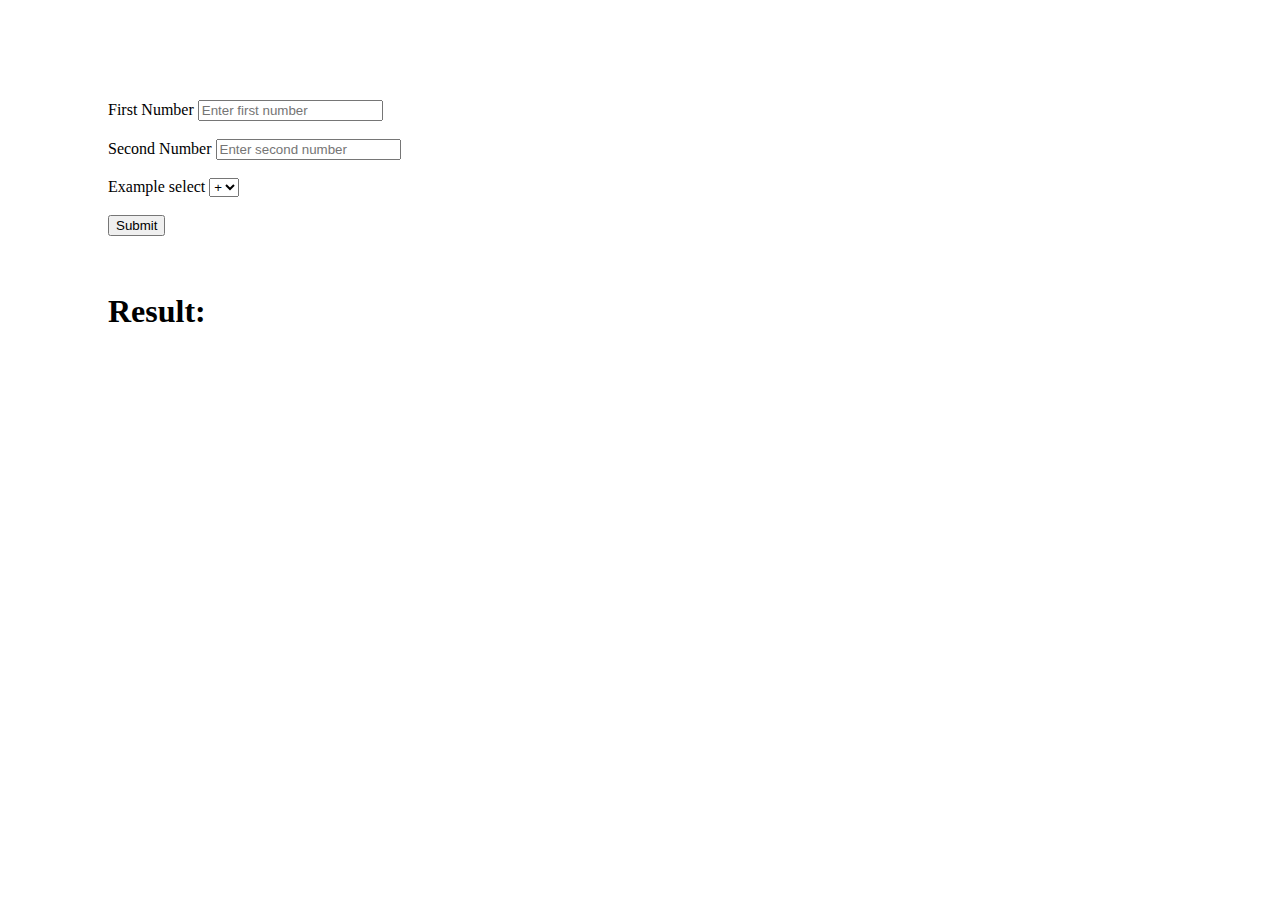
<file: cse383_hw10/index.html>
<!DOCTYPE html>
<html lang="en">
	<head>
	<meta charset="utf-8">
	<title>CSE Lab 10</title>
	<!-- Latest compiled and minified CSS -->

	<link href="https://cdn.jsdelivr.net/npm/bootstrap@5.1.3/dist/css/bootstrap.min.css" rel="stylesheet" integrity="sha384-1BmE4kWBq78iYhFldvKuhfTAU6auU8tT94WrHftjDbrCEXSU1oBoqyl2QvZ6jIW3" crossorigin="anonymous">
	<script src="https://code.jquery.com/jquery-3.6.0.min.js" integrity="sha256-/xUj+3OJU5yExlq6GSYGSHk7tPXikynS7ogEvDej/m4=" crossorigin="anonymous"></script>

	<!-- Latest compiled JavaScript -->
	<script>

		function numberFunc() {
			// Create URL based off of form
			var firstNum = $("#firstNumber").val();
			var secondNum = $("#secondNumber").val();
			var operator = $("#operatorSelect").val();

			var APIURL = "https://api.clearllc.com/api/v2/math/" + operator;
			APIURL += "?api_key=bed859b37ac6f1dd59387829a18db84c22ac99c09ee0f5fb99cb708364858818&n1=";
			APIURL += firstNum  + "&n2=" + secondNum;
			
			console.log(APIURL)
			
			a=$.ajax({
			url: APIURL,
			method: "GET"
			}).done(function(data) {
				$("#resultText").html(data.result);
			}).fail(function(error) {
				$("#resultText").html("ERROR");
			});

		}
	</script>
</head>

<body>
	<form style="margin:100px;" id="form">
		<div class="form-group">
    			<label for="firstNumber">First Number</label>
    			<input type="number" class="form-control form-control-lg" id="firstNumber" placeholder="Enter first number">
		</div>
		<br>
		<div class="form-group">
    			<label for="secondNumber">Second Number</label>
    			<input type="number" class="form-control form-control-lg" id="secondNumber" placeholder="Enter second number">
		</div>
		<br>

		<div class="form-group">
			<label for="operatorSelect">Example select</label>
			<select class="form-control form-control-lg" id="operatorSelect">
				<option value="Add">+</option>
				<option value="Subtract">-</option>
				<option value="Multiply">*</option>
				<option value="Divide">/</option>
			</select>
		</div>
		<br>
		<button type="button" onclick="numberFunc()" class="btn btn-lg btn-primary">Submit</button>
		<br><br><br>
		<h1>Result: </h1>
		<h3 id="resultText"></h3>
	</form>	
	<script src="https://cdn.jsdelivr.net/npm/bootstrap@5.1.3/dist/js/bootstrap.bundle.min.js" integrity="sha384-ka7Sk0Gln4gmtz2MlQnikT1wXgYsOg+OMhuP+IlRH9sENBO0LRn5q+8nbTov4+1p" crossorigin="anonymous"></script>
</body>
</html>
</file>
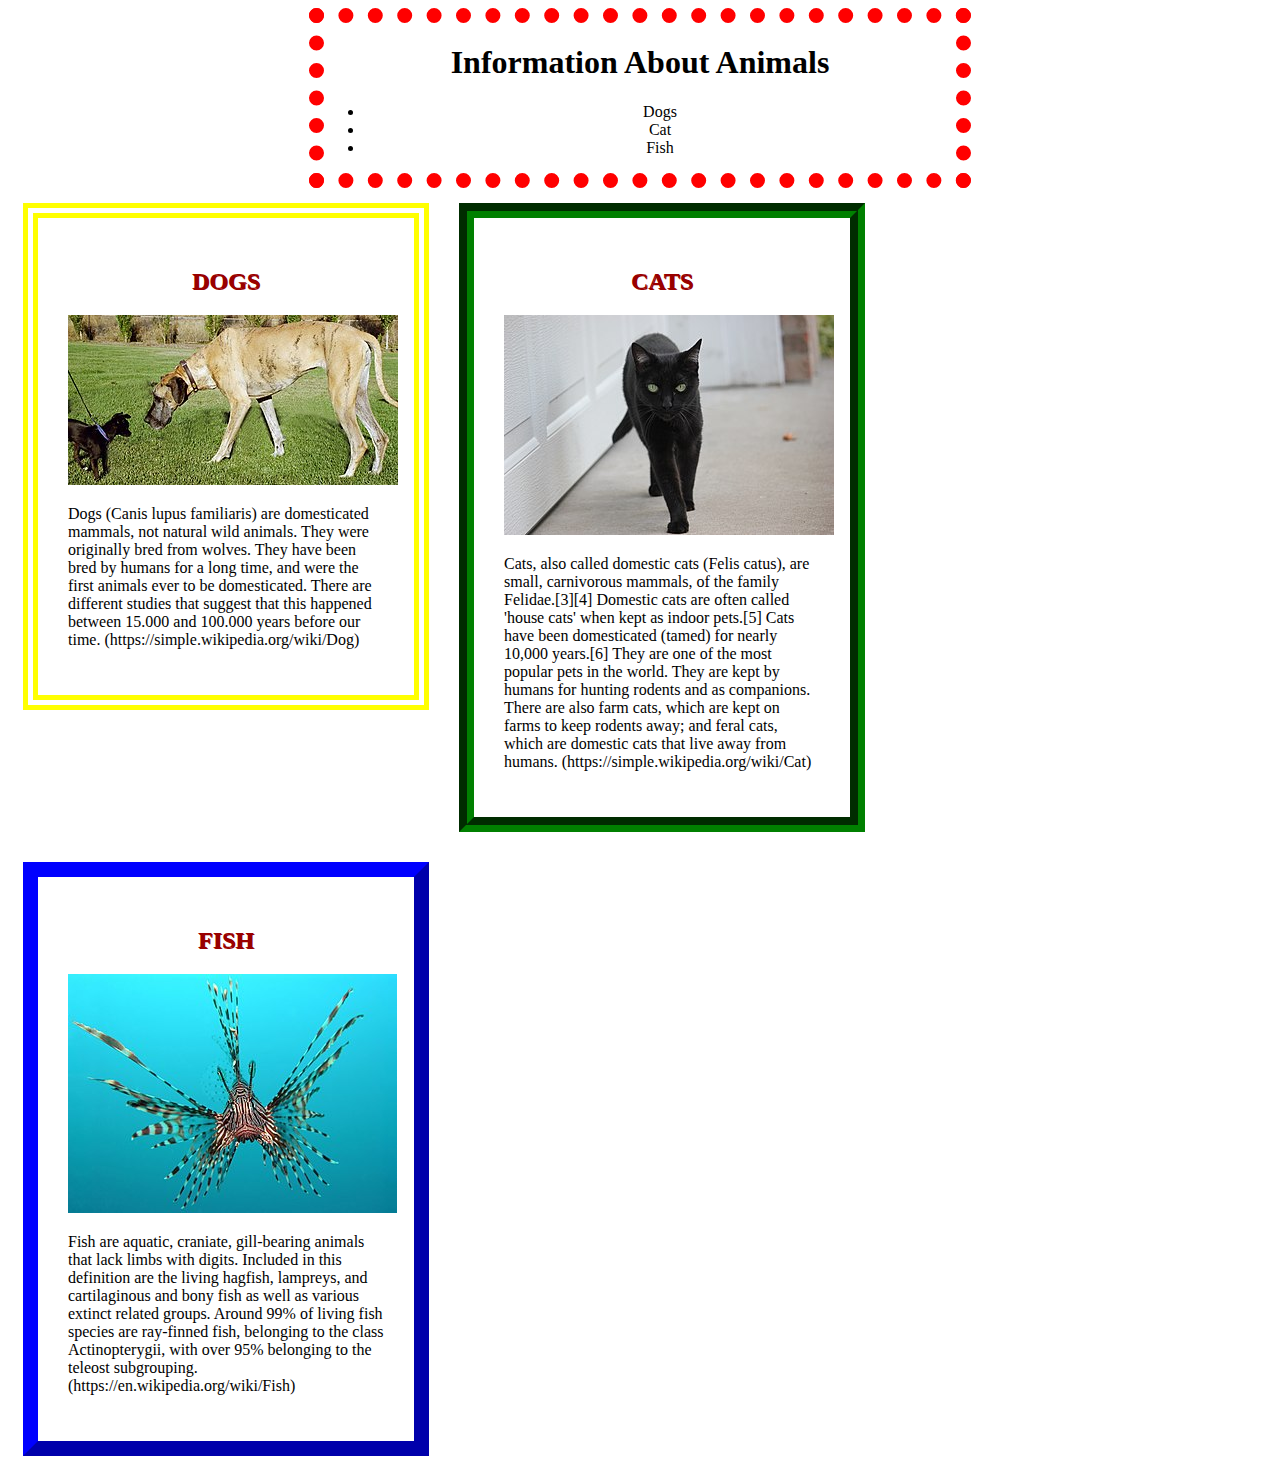
<file: cse383_hw4/index.html>
<!-- Ethan Gutknecht -->
<!-- CSE383A -->
<!-- Homework04 -->

<!DOCTYPE html>
<html lang="en">
<head>
<title>Information About Animals</title>
<link rel="stylesheet" type="text/css" href="hw4.css?rev=1">
</head>

<body>

<div class="div1">
<h1>Information About Animals</h1>
<ul>
  <li>Dogs</li>
  <li>Cat</li>
  <li>Fish</li>
</ul>
</div>

<div class="row1">

<div class="div2">
<h2>Dogs</h2>
<img src="Dog.jpg" alt="Dog picture example.">
<p>Dogs (Canis lupus familiaris) are domesticated mammals, not natural wild animals. They were originally bred from wolves. They have been bred by humans for a long time, and were the first animals ever to be domesticated. There are different studies that suggest that this happened between 15.000 and 100.000 years before our time. (https://simple.wikipedia.org/wiki/Dog)</p>
</div>


<div class="div3">
<h2>Cats</h2>
<img src="Cat.jpg" alt="Cat picture example.">
<p>Cats, also called domestic cats (Felis catus), are small, carnivorous mammals, of the family Felidae.[3][4] Domestic cats are often called 'house cats' when kept as indoor pets.[5] Cats have been domesticated (tamed) for nearly 10,000 years.[6] They are one of the most popular pets in the world. They are kept by humans for hunting rodents and as companions. There are also farm cats, which are kept on farms to keep rodents away; and feral cats, which are domestic cats that live away from humans. (https://simple.wikipedia.org/wiki/Cat)</p>
</div>


<div class="div4">
<h2>Fish</h2>
<img src="Fish.jpg" alt="Fish picture example.">
<p>Fish are aquatic, craniate, gill-bearing animals that lack limbs with digits. Included in this definition are the living hagfish, lampreys, and cartilaginous and bony fish as well as various extinct related groups. Around 99% of living fish species are ray-finned fish, belonging to the class Actinopterygii, with over 95% belonging to the teleost subgrouping. (https://en.wikipedia.org/wiki/Fish)</p>
</div>

</div>

</body>
</html>
</file>
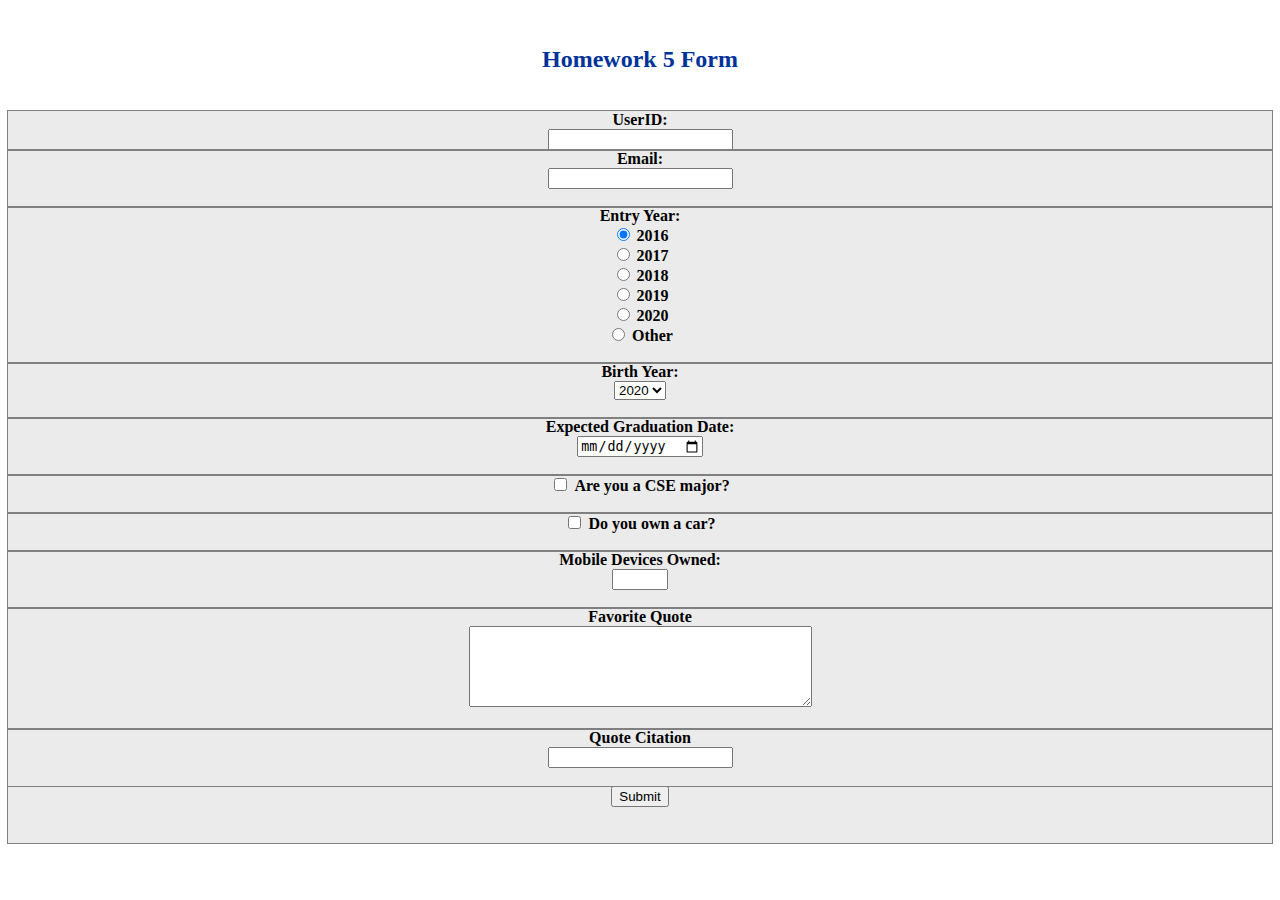
<file: cse383_hw5/index.html>
<!DOCTYPE html>
<html lang="en">
<head>
    <!-- Required meta tags -->
    <meta charset="utf-8">
    <meta name="viewport" content="width=device-width, initial-scale=1">

    <!-- Bootstrap CSS -->
    <link href="https://cdn.jsdelivr.net/npm/bootstrap@5.1.1/dist/css/bootstrap.min.css" rel="stylesheet" integrity="sha384-F3w7mX95PdgyTmZZMECAngseQB83DfGTowi0iMjiWaeVhAn4FJkqJByhZMI3AhiU" crossorigin="anonymous">
    <link rel="stylesheet" type="text/css" href="hw5.css?rev=1">

    <title>Homework5 Form</title>
</head>

<body>
<br>
<h2>Homework 5 Form</h2>
<br>
<script src="https://cdn.jsdelivr.net/npm/bootstrap@5.1.1/dist/js/bootstrap.bundle.min.js" integrity="sha384-/bQdsTh/da6pkI1MST/rWKFNjaCP5gBSY4sEBT38Q/9RBh9AH40zEOg7Hlq2THRZ" crossorigin="anonymous"></script>
<form action="hw5f21.php" method="post" target="_blank">
<div class="container">

  <div id="row-one" class="row">
    <div class="col">
      <label>UserID:</label><br>
      <input type="text" id="useridf21" name="useridf21"><br>
    </div>

    <div class="col">
      <label>Email:</label><br>
      <input type="text" id="emailf21" name="emailf21"><br><br>
    </div>

    <div class="col">
      <label>Entry Year:</label><br>
      <input type="radio" class="entryYearf21" name="entryYearf21" value="2016" checked>
      <label>2016</label><br>
      <input type="radio" class="entryYearf21" name="entryYearf21" value="2017">
      <label>2017</label><br>
      <input type="radio" class="entryYearf21" name="entryYearf21" value="2018">
      <label>2018</label><br>
      <input type="radio" class="entryYearf21" name="entryYearf21" value="2019">
      <label>2019</label><br>
      <input type="radio" class="entryYearf21" name="entryYearf21" value="2020">
      <label>2020</label><br>
      <input type="radio" class="entryYearf21" name="entryYearf21" value="0">
      <label>Other</label><br><br>
    </div>
  </div>
  <div id="row-two" class="row">
    <div class="col">
	    <label>Birth Year:</label><br>
	    <select name="birthYearf21">
  	    <option value="2020">2020</option>
	    <option value="2019">2019</option>
	    <option value="2018">2018</option>
	    <option value="2017">2017</option>
	    <option value="2016">2016</option>
	    <option value="2015">2015</option>
	    <option value="2014">2014</option>
	    <option value="2013">2013</option>
	    <option value="2012">2012</option>
	    <option value="2011">2011</option>
	    <option value="2010">2010</option>
	    <option value="2009">2009</option>
	    <option value="2008">2008</option>
	    <option value="2007">2007</option>
	    <option value="2006">2006</option>
	    <option value="2005">2005</option>
	    <option value="2004">2004</option>
	    <option value="2003">2003</option>
	    <option value="2002">2002</option>
	    <option value="2001">2001</option>
	    <option value="2000">2000</option>
	    <option value="1999">1999</option>
	    <option value="1998">1998</option>
	    <option value="1997">1997</option>
	    <option value="1996">1996</option>
	    <option value="1995">1995</option>
	    <option value="1994">1994</option>
	    <option value="1993">1993</option>
	    <option value="1992">1992</option>
	    <option value="1991">1991</option>
	    <option value="1990">1990</option>
	    <option value="1989">1989</option>
	    <option value="1988">1988</option>
	    <option value="1987">1987</option>
	    <option value="1986">1986</option>
	    <option value="1985">1985</option>
	    <option value="1984">1984</option>
	    <option value="1983">1983</option>
	    <option value="1982">1982</option>
	    <option value="1981">1981</option>
	    <option value="1980">1980</option>
	    <option value="1979">1979</option>
	    <option value="1978">1978</option>
	    <option value="1977">1977</option>
	    <option value="1976">1976</option>
	    <option value="1975">1975</option>
	    <option value="1974">1974</option>
	    <option value="1973">1973</option>
	    <option value="1972">1972</option>
	    <option value="1971">1971</option>
	    <option value="1970">1970</option>
	    <option value="1969">1969</option>
	    <option value="1968">1968</option>
	    <option value="1967">1967</option>
	    <option value="1966">1966</option>
	    <option value="1965">1965</option>
	    <option value="1964">1964</option>
	    <option value="1963">1963</option>
	    <option value="1962">1962</option>
	    <option value="1961">1961</option>
	    <option value="1960">1960</option>  
	    </select><br><br>
 	</div>
        <div class="col">
	  <!--Date field with calendar-->
	  <label>Expected Graduation Date:</label><br>
	  <input type="date" id="gradDatef21" name="gradDatef21"><br><br>
	</div>
	<div class="col">
	  <input type="checkbox" class="csef21" name="csef21" value="CSEMajor">
	  <label>Are you a CSE major?</label><br><br>
	</div>
	<div class="col">
	  <input type="checkbox" class="carf21" name="carf21" value="Car">
	  <label>Do you own a car?</label><br><br>
  	</div>
	</div>
    <div id="row-three" class="row">
	<div class="col">
	  <!--Numeric Only-->
	  <label>Mobile Devices Owned:</label><br>
	  <input type="number" id="mobileDevicesf21" name="mobileDevicesf21" min="0" max="10"><br><br>
	</div>
	<div class="col">
	  <label>Favorite Quote</label><br>
	  <textarea rows="5" cols="40" name="quotef21"></textarea><br><br>
	</div>
	<div class="col">
  	  <label>Quote Citation</label><br>
  	  <input type="url" id="quoteCitef21" name="quoteCitef21"><br><br>
	</div>

  <input type="hidden" id="commandf21" name="commandf21" value="submit">

  <input type="submit" id="submit_button-f21" name="submit_button-f21" value="Submit" class="btn btn-primary"><br><br><br>

</div>

</form> 

</body>
</html>
</file>
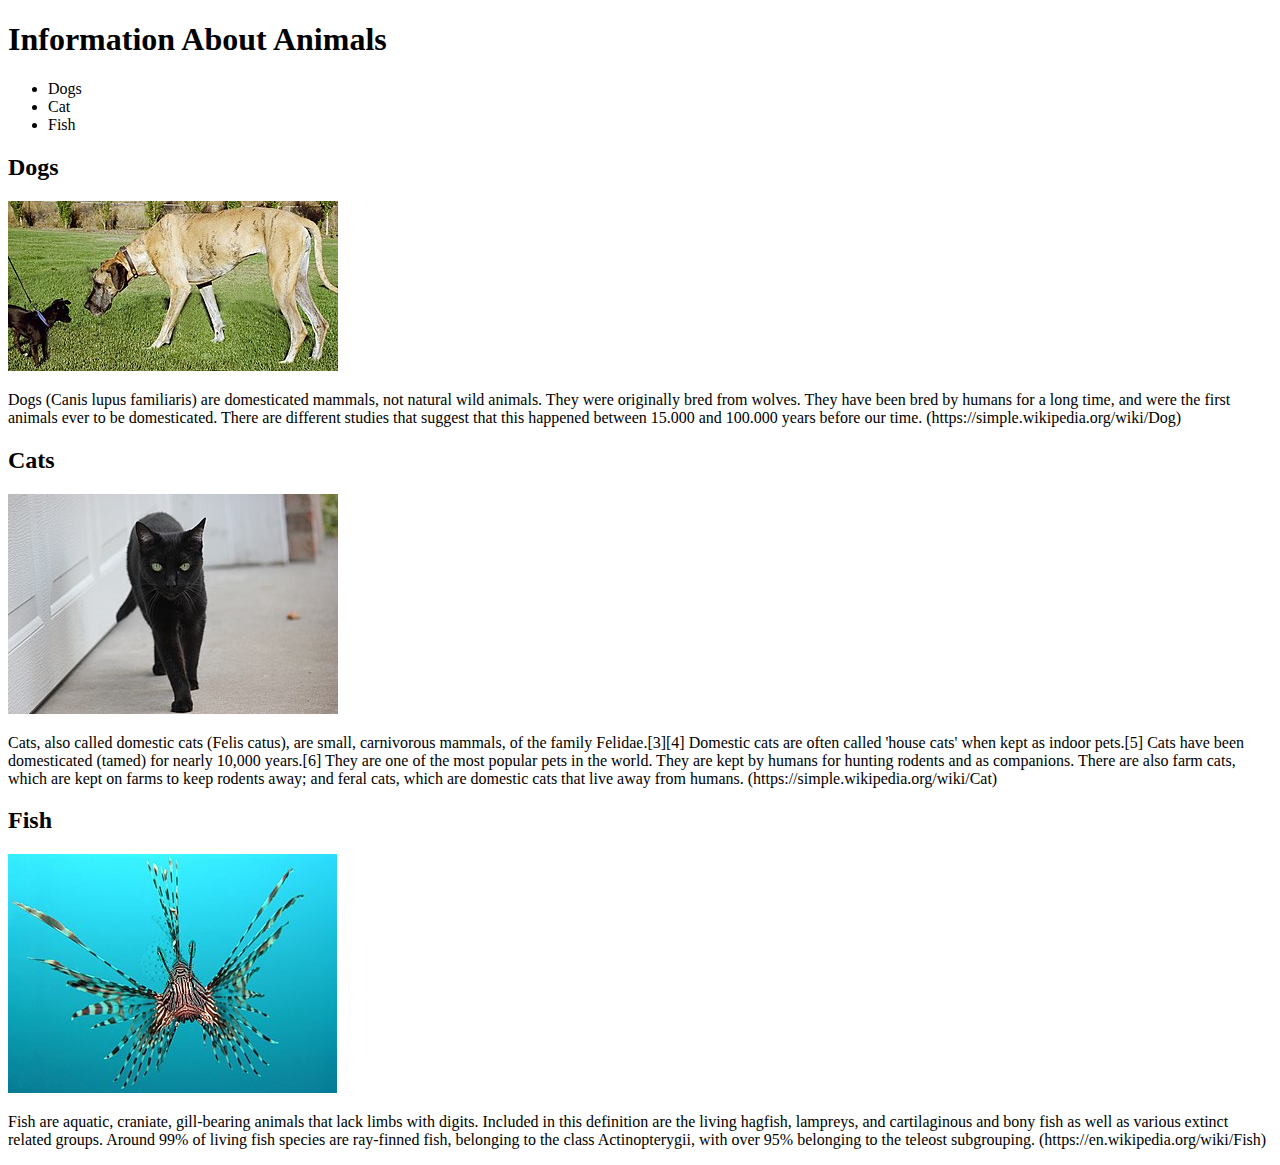
<file: lab3/index.html>
<!DOCTYPE html>
<html lang="en">
<head>
<title>Information About Animals</title>
</head>

<body>

<h1>Information About Animals</h1>
<ul>
  <li>Dogs</li>
  <li>Cat</li>
  <li>Fish</li>
</ul>

<h2>Dogs</h2>
<img src="Dog.jpg" alt="Dog picture example.">
<p>Dogs (Canis lupus familiaris) are domesticated mammals, not natural wild animals. They were originally bred from wolves. They have been bred by humans for a long time, and were the first animals ever to be domesticated. There are different studies that suggest that this happened between 15.000 and 100.000 years before our time. (https://simple.wikipedia.org/wiki/Dog)</p>

<h2>Cats</h2>
<img src="Cat.jpg" alt="Cat picture example.">
<p>Cats, also called domestic cats (Felis catus), are small, carnivorous mammals, of the family Felidae.[3][4] Domestic cats are often called 'house cats' when kept as indoor pets.[5] Cats have been domesticated (tamed) for nearly 10,000 years.[6] They are one of the most popular pets in the world. They are kept by humans for hunting rodents and as companions. There are also farm cats, which are kept on farms to keep rodents away; and feral cats, which are domestic cats that live away from humans. (https://simple.wikipedia.org/wiki/Cat)</p>

<h2>Fish</h2>
<img src="Fish.jpg" alt="Fish picture example.">
<p>Fish are aquatic, craniate, gill-bearing animals that lack limbs with digits. Included in this definition are the living hagfish, lampreys, and cartilaginous and bony fish as well as various extinct related groups. Around 99% of living fish species are ray-finned fish, belonging to the class Actinopterygii, with over 95% belonging to the teleost subgrouping. (https://en.wikipedia.org/wiki/Fish)</p>



</body>
</html>
</file>
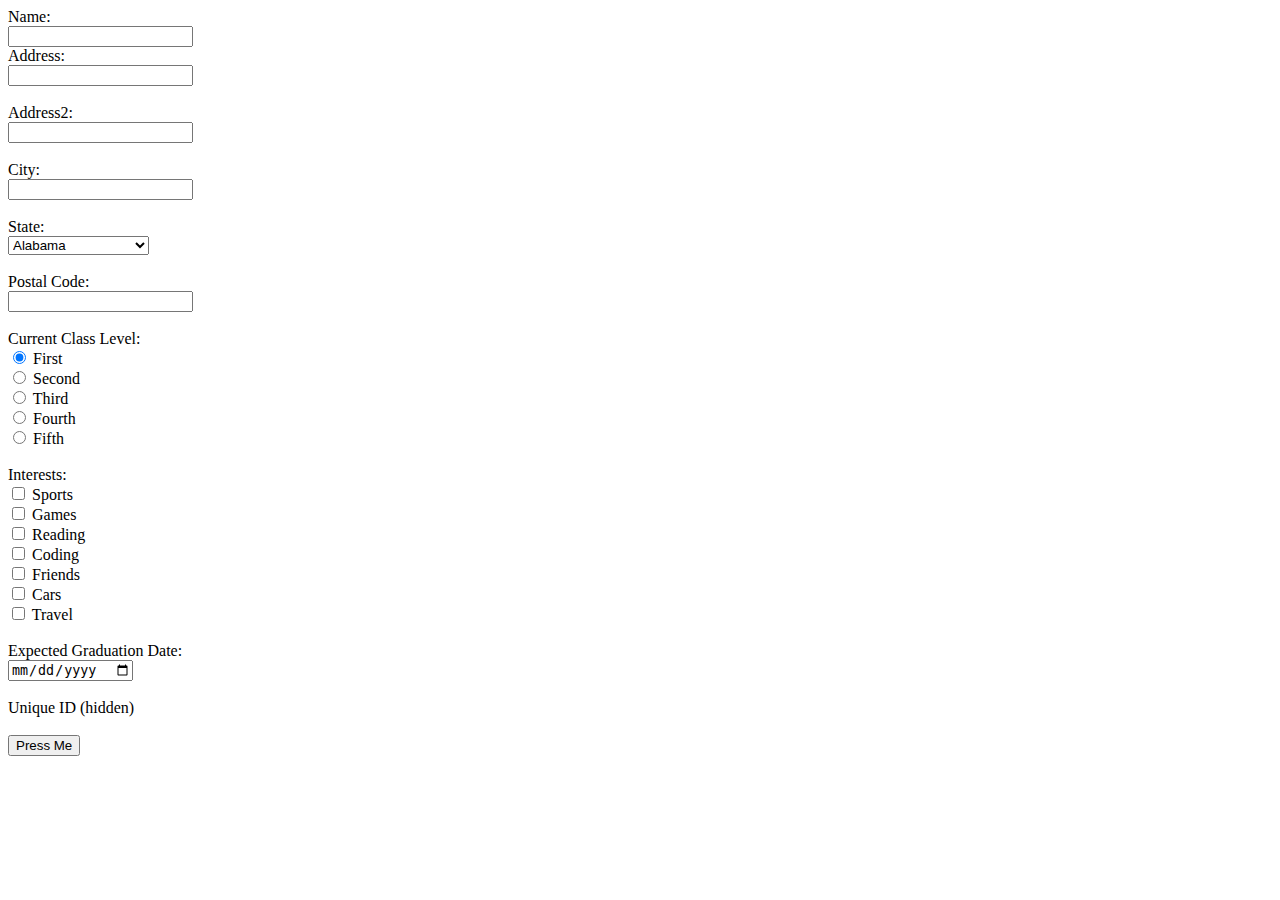
<file: lab5/index.html>
<!DOCTYPE html>
<html lang="en">
<head>
<title>Lab5 Form</title>
</head>

<body>

<form action="/~johnsok9/cse383/lab5f21.php" method="post" target="_blank">
  <label>Name:</label><br>
  <input type="text" id="name-f21" name="name-f21"><br>

  <label>Address:</label><br>
  <input type="text" id="address1-f21" name="address1-f21"><br><br>

  <label>Address2:</label><br>
  <input type="text" id="address2-f21" name="address2-f21"><br><br>

  <label>City:</label><br>
  <input type="text" id="city-f21" name="city-f21"><br><br>
  
  <!--Dropdown of states-->
  <label>State:</label><br>
  <select id="state-f21" name="state-f21">
  <option value="AL">Alabama</option>
  <option value="AK">Alaska</option>
  <option value="AZ">Arizona</option>
  <option value="AR">Arkansas</option>
  <option value="CA">California</option>
  <option value="CO">Colorado</option>
  <option value="CT">Connecticut</option>
  <option value="DE">Delaware</option>
  <option value="DC">District Of Columbia</option>
  <option value="FL">Florida</option>
  <option value="GA">Georgia</option>
  <option value="HI">Hawaii</option>
  <option value="ID">Idaho</option>
  <option value="IL">Illinois</option>
  <option value="IN">Indiana</option>
  <option value="IA">Iowa</option>
  <option value="KS">Kansas</option>
  <option value="KY">Kentucky</option>
  <option value="LA">Louisiana</option>
  <option value="ME">Maine</option>
  <option value="MD">Maryland</option>
  <option value="MA">Massachusetts</option>
  <option value="MI">Michigan</option>
  <option value="MN">Minnesota</option>
  <option value="MS">Mississippi</option>
  <option value="MO">Missouri</option>
  <option value="MT">Montana</option>
  <option value="NE">Nebraska</option>
  <option value="NV">Nevada</option>
  <option value="NH">New Hampshire</option>
  <option value="NJ">New Jersey</option>
  <option value="NM">New Mexico</option>
  <option value="NY">New York</option>
  <option value="NC">North Carolina</option>
  <option value="ND">North Dakota</option>
  <option value="OH">Ohio</option>
  <option value="OK">Oklahoma</option>
  <option value="OR">Oregon</option>
  <option value="PA">Pennsylvania</option>
  <option value="RI">Rhode Island</option>
  <option value="SC">South Carolina</option>
  <option value="SD">South Dakota</option>
  <option value="TN">Tennessee</option>
  <option value="TX">Texas</option>
  <option value="UT">Utah</option>
  <option value="VT">Vermont</option>
  <option value="VA">Virginia</option>
  <option value="WA">Washington</option>
  <option value="WV">West Virginia</option>
  <option value="WI">Wisconsin</option>
  <option value="WY">Wyoming</option>
  </select><br><br>
  
  <!--Numeric Only-->
  <label>Postal Code:</label><br>
  <input type="number" id="postalcode-f21" name="postalcode-f21" min="1"><br><br>

  <!--Radio Button-->
  <label>Current Class Level:</label><br>
  <input type="radio" class="classLevel-f21" name="classLevel-f21" value="first" checked>
  <label>First</label><br>

  <input type="radio" class="classLevel-f21" name="classLevel-f21" value="second">
  <label>Second</label><br>
  
  <input type="radio" class="classLevel-f21" name="classLevel-f21" value="third">
  <label>Third</label><br>
  
  <input type="radio" class="classLevel-f21" name="classLevel-f21" value="fourth">
  <label>Fourth</label><br>
  
  <input type="radio" class="classLevel-f21" name="classLevel-f21" value="fifth">
  <label>Fifth</label><br><br>


  <!--Check Boxes-->
  <label>Interests:</label><br>
 
  <input type="checkbox" class="interest-f21[]" name="interest-f21[]" value="Sports">
  <label>Sports</label><br>
  
  <input type="checkbox" class="interest-f21[]" name="interest-f21[]" value="Games">
  <label>Games</label><br>
  
  <input type="checkbox" class="interest-f21[]" name="interest-f21[]" value="Reading">
  <label>Reading</label><br>
  
  <input type="checkbox" class="interest-f21[]" name="interest-f21[]" value="Coding">
  <label>Coding</label><br>
  
  <input type="checkbox" class="interest-f21[]" name="interest-f21[]" value="Friends">
  <label>Friends</label><br>
  
  <input type="checkbox" class="interest-f21[]" name="interest-f21[]" value="Cars">
  <label>Cars</label><br>
  
  <input type="checkbox" class="interest-f21[]" name="interest-f21[]" value="Travel">
  <label>Travel</label><br><br>


  <!--Date field with calendar-->
  <label>Expected Graduation Date:</label><br>
  <input type="date" id="date-f21" name="date-f21"><br><br>


  <!--Hidden Field-->
  <label>Unique ID (hidden)</label><br><br>
  <input type="hidden" id="userid-f21" name="userid-f21" value="gutkneet">

  <input type="submit" id="submit_button-f21" name="submit_button-f21" value="Press Me"><br><br><br>
</form> 

</body>
</html>
</file>
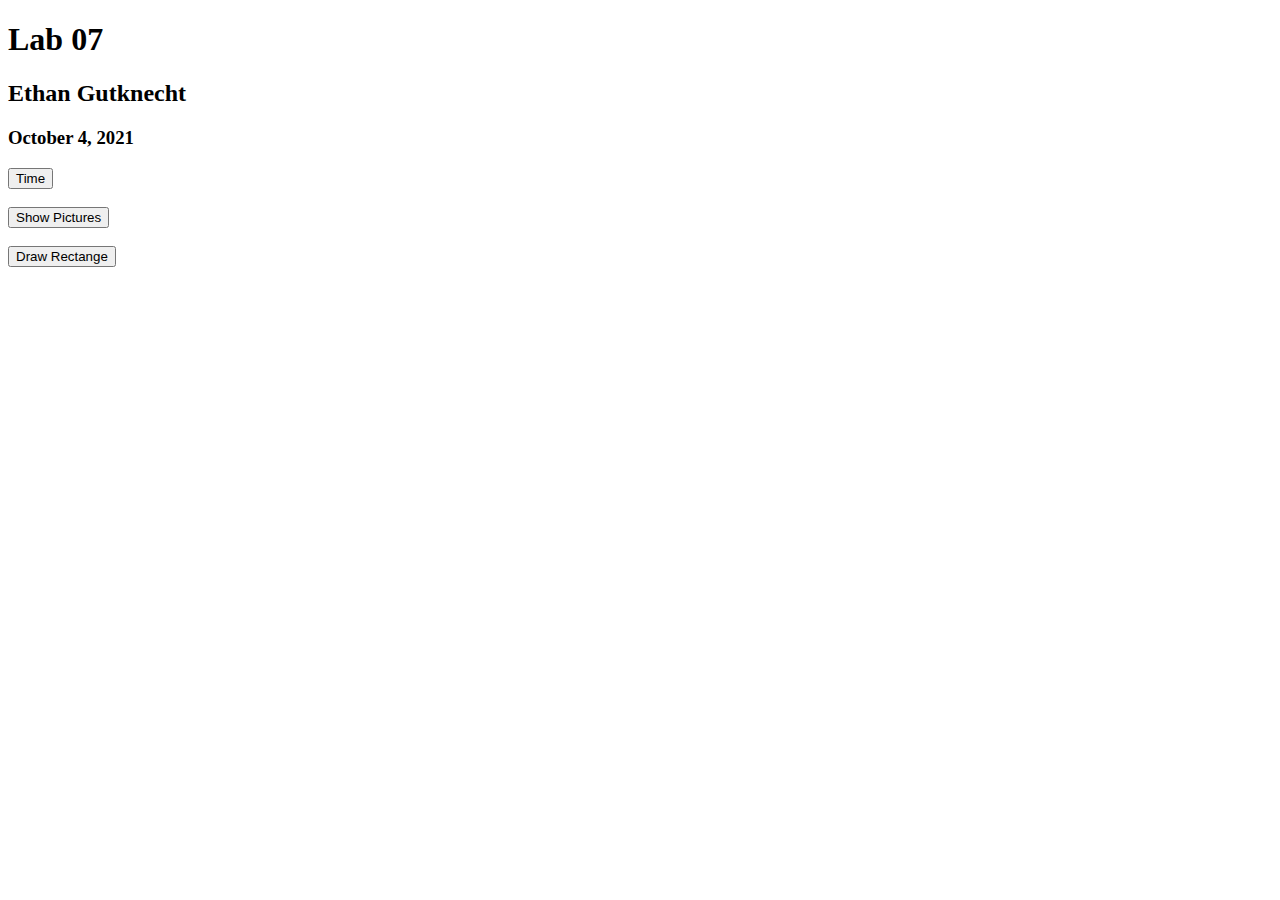
<file: lab7/index.html>
<!DOCTYPE html>
<!--
        CSE 383
        Name: Ethan Gutknecht
        Assignment: Lab7
        Description:use JavaScript to create page
-->
<html lang="en">
        <head>
                <meta charset="utf-8">
                <title>CSE 383</title>
        </head>
 
        <body>
                <script language="JavaScript">
			function writeHTML() {
				document.write(
				"<h1>Lab 07</h1>" +
				"<h2>Ethan Gutknecht</h2>" +
				"<h3>October 4, 2021</h3>" +
				"<button type=\"button\" onClick=\"doTime();\">Time</button><br><br>" +
				"<button type=\"button\" onClick=\"doPicture();\">Show Pictures</button><br><br>" +
				"<button type=\"button\" onClick=\"drawRectangle();\">Draw Rectange</button><br><br>" + 
				"<canvas id=\"myCanvas\" width=\"400\" height=\"400\"></canvas>");
			}
			writeHTML()


                        function doTime(thisElement) {
				const d = new Date();
				alert(d.toString());
				// document.write(d.toString());
					
			}

			function doPicture() {
				for (let i = 0; i < 3; i++) {
					var ndiv = document.createElement("div");
					var image = document.createElement("img");
					image.src = "https://picsum.photos/100/150?nonce=" + i;
					ndiv.appendChild(image);
					ndiv.id = "div_" + i;
					ndiv.innerHTML;
					document.body.appendChild(ndiv);
				}
			}

			function drawRectangle() {
				var canvas = document.getElementById("myCanvas");
				if (canvas.getContext) {
					var ctx = canvas.getContext("2d");
					ctx.fillStyle = "#0000b2";
					ctx.fillRect(50, 300, 100, 100); 
					ctx.stroke();
				}
			}
		</script>
        </body>
</html>
</file>
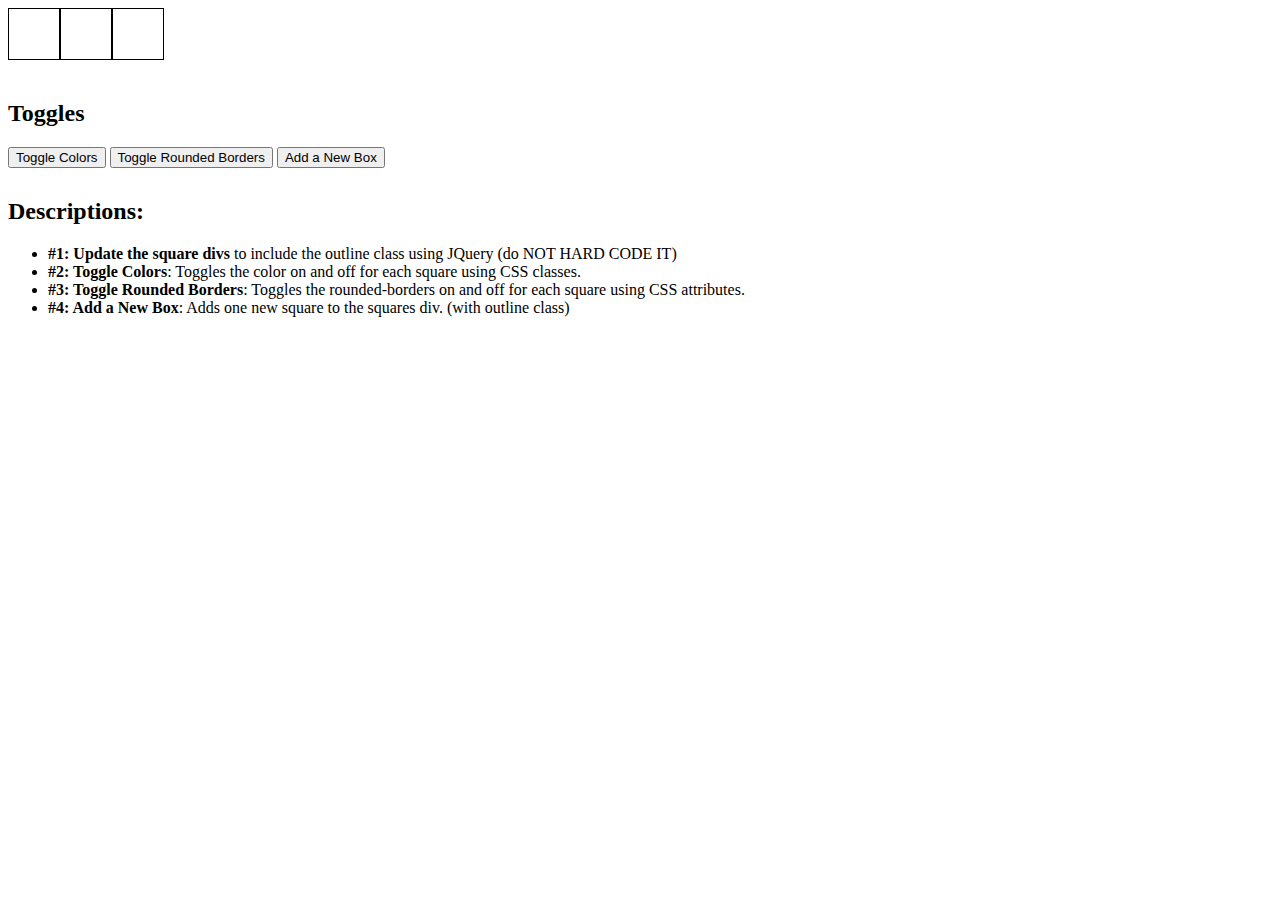
<file: lab9/index.html>
<!DOCTYPE html PUBLIC "-//W3C//DTD HTML 4.01 Transitional//EN">
<html>
  <head>
    <title></title>
    <meta name="author" content="none">
 <!-- Bootstrap CSS -->
    <link href="https://cdn.jsdelivr.net/npm/bootstrap@5.1.3/dist/css/bootstrap.min.css" rel="stylesheet" integrity="sha384-1BmE4kWBq78iYhFldvKuhfTAU6auU8tT94WrHftjDbrCEXSU1oBoqyl2QvZ6jIW3" crossorigin="anonymous">
     <!--  Include jQuery then bootstrap js.  Use the full version of jQuery (not slim) so it includes Ajax  -->
    <script src="https://code.jquery.com/jquery-3.6.0.min.js" integrity="sha256-/xUj+3OJU5yExlq6GSYGSHk7tPXikynS7ogEvDej/m4=" crossorigin="anonymous"></script>
    <script src="https://cdn.jsdelivr.net/npm/bootstrap@5.1.3/dist/js/bootstrap.bundle.min.js" integrity="sha384-ka7Sk0Gln4gmtz2MlQnikT1wXgYsOg+OMhuP+IlRH9sENBO0LRn5q+8nbTov4+1p" crossorigin="anonymous"></script>

    <style>

      #container {
        display: block;
      }

      #squares {
        width: 100%;
        float: left;
      }

      #Toggle {
        width: 100%;
        float: left;
        margin-top: 20px;
      }
      
      #info {
        margin-top: 10px;
        float: left;
      }

      .square {
        width: 50px;
        height: 50px;
        float: left;
      }

      .outlined {
        border: 1px solid;
        border-color: black;
      }

      .round-edge {
        border-radius: 15px;
      }

      .miami {
        background-color: #c41230;// Find Miami's Background red color
      }

    </style>
    <script>
    
    var colorMiami = "rgb(195, 20, 45)"

      $(document).ready(function() {
	// Add class and toggle before function
        $("div.square").addClass("outlined");
	$("div.square").addClass("miami");
	$("div.square").toggleClass("miami");
	$("div.square").addClass("round-edge");
	$("div.square").toggleClass("round-edge");

      $("#buttonToggleColors").click(function() {
        /* Your code goes here for Step 2 */
        $("div.square").toggleClass("miami");
      });

      $("#buttonToggleRoundborders").click(function() {
        /* Your code goes here for Step 3*/
        $("div.square").toggleClass("round-edge");
      });


      $("#buttonAddBox").click(function() {
        $("#squares").after("<div class=\"square\"></div>");
      });

      });

    </script>
  </head>
  <body>
    
    <div id="container">
      
      <div id="squares">
        <!-- Step 1: Add the 'outlined' class to each of the squares using JQuery -->
        <div id="square1" class="square"></div>
        <div id="square2" class="square"></div>
        <div id="square3" class="square"></div>
      </div>
     
    <div id="Toggle">
      <h2>Toggles</h2>
      <button id="buttonToggleColors" class="btn btn-primary">Toggle Colors</button>
      <button id="buttonToggleRoundborders" class="btn btn-secondary">Toggle Rounded Borders</button>
      <button id="buttonAddBox" class="btn btn-Success">Add a New Box</button>
    </div>

    <div id="info">
      <h2>Descriptions:</h2>
      <ul>
        <li><b>#1: Update the square divs</b> to include the outline class using JQuery (do NOT HARD CODE IT)</li>
        <li><b>#2: Toggle Colors</b>: Toggles the color on and off for each square using CSS classes.</li>
        <li><b>#3: Toggle Rounded Borders</b>: Toggles the rounded-borders on and off for each square using CSS attributes.</li>
        <li><b>#4: Add a New Box</b>: Adds one new square to the squares div. (with outline class)</li>
      </ul>
    </div>

    </div>
  </body>
</html>
</file>
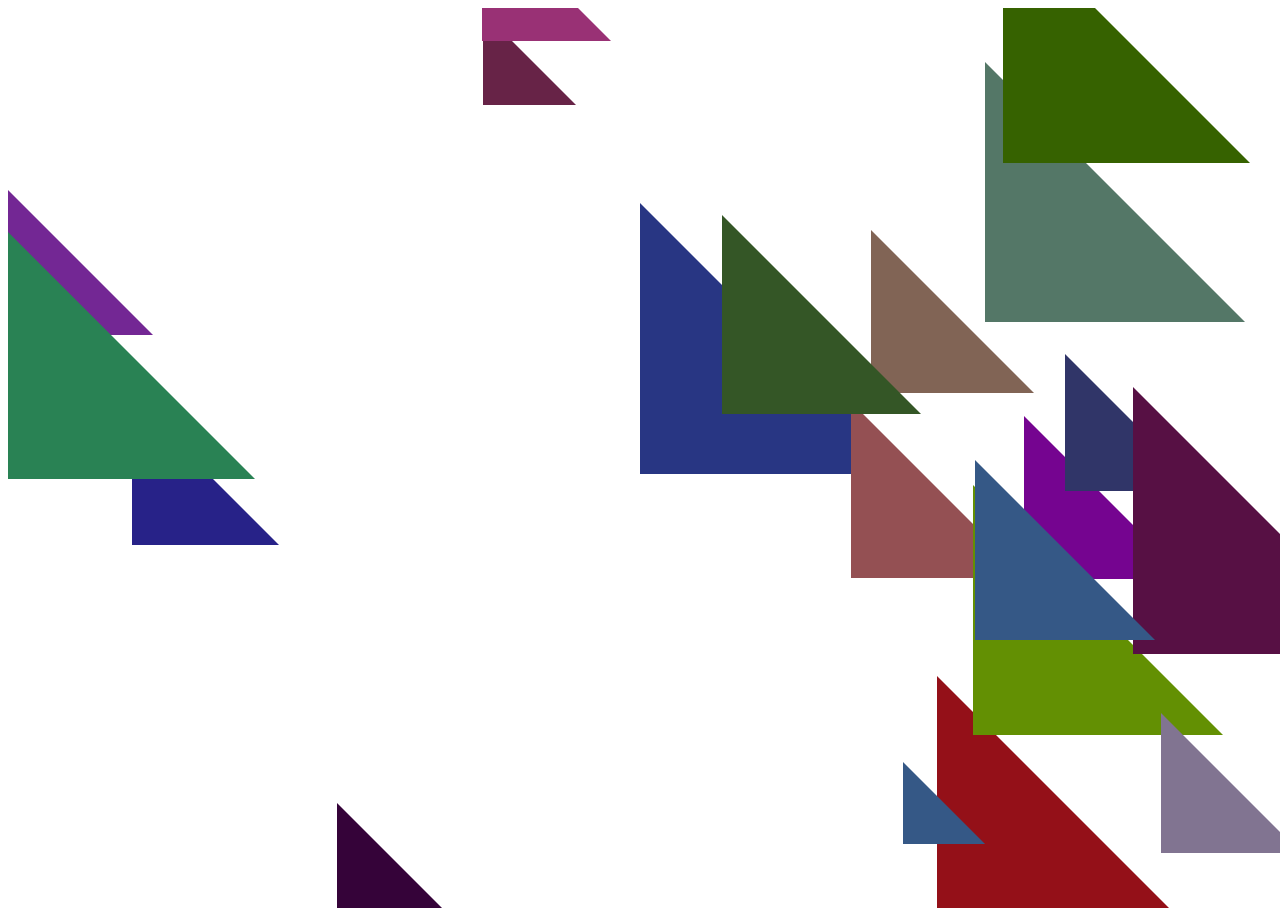
<file: cse383_hw7/part2.html>
<!DOCTYPE html>
<!--
        CSE 383
        Name: Ethan Gutknecht
        Assignment: Lab7
        Description:use JavaScript to create 20 random triangles
-->
<html lang="en">
        <head>
                <meta charset="utf-8">
                <title>CSE 383 Homework 7 PT2</title>
        </head>
 
        <body>
                <script language="JavaScript">
			const width  = window.innerWidth || document.documentElement.clientWidth || document.body.clientWidth;
			const height = window.innerHeight|| document.documentElement.clientHeight|| document.body.clientHeight;

			function writeHTML() {
				document.write(
				"<canvas id=\"myCanvas\" width=\"" + width + "\" height=\"" + height + "\"></canvas>");
			}
			writeHTML()

			function drawTriangle(xpos, ypos, scale) {
				var canvas = document.getElementById("myCanvas");
				if (canvas.getContext) {
					var ctx = canvas.getContext("2d");
					ctx.beginPath();
					ctx.moveTo(xpos, ypos); // Move to inital point
					ctx.lineTo(xpos, ypos + scale); // Move down
					ctx.lineTo(xpos + scale, ypos + scale); // Move left
					ctx.closePath();
					ctx.fillStyle = "#" + Math.floor(Math.random() * 999999);
					ctx.fill();			
				}
			}
			
			// Draw Triangles

			for (let i = 0; i < 20; i++) {
				var xpos = Math.floor(Math.random() * width - 200) + 100; // Random point on the x axis
				var ypos = Math.floor(Math.random() * height - 200) + 100; // Random point of the y axis
				var scale = Math.floor(Math.random() * 200) + 75; // Random number between 25 and 100
				drawTriangle(xpos, ypos, scale);
			}

		</script>
        </body>
</html>
</file>
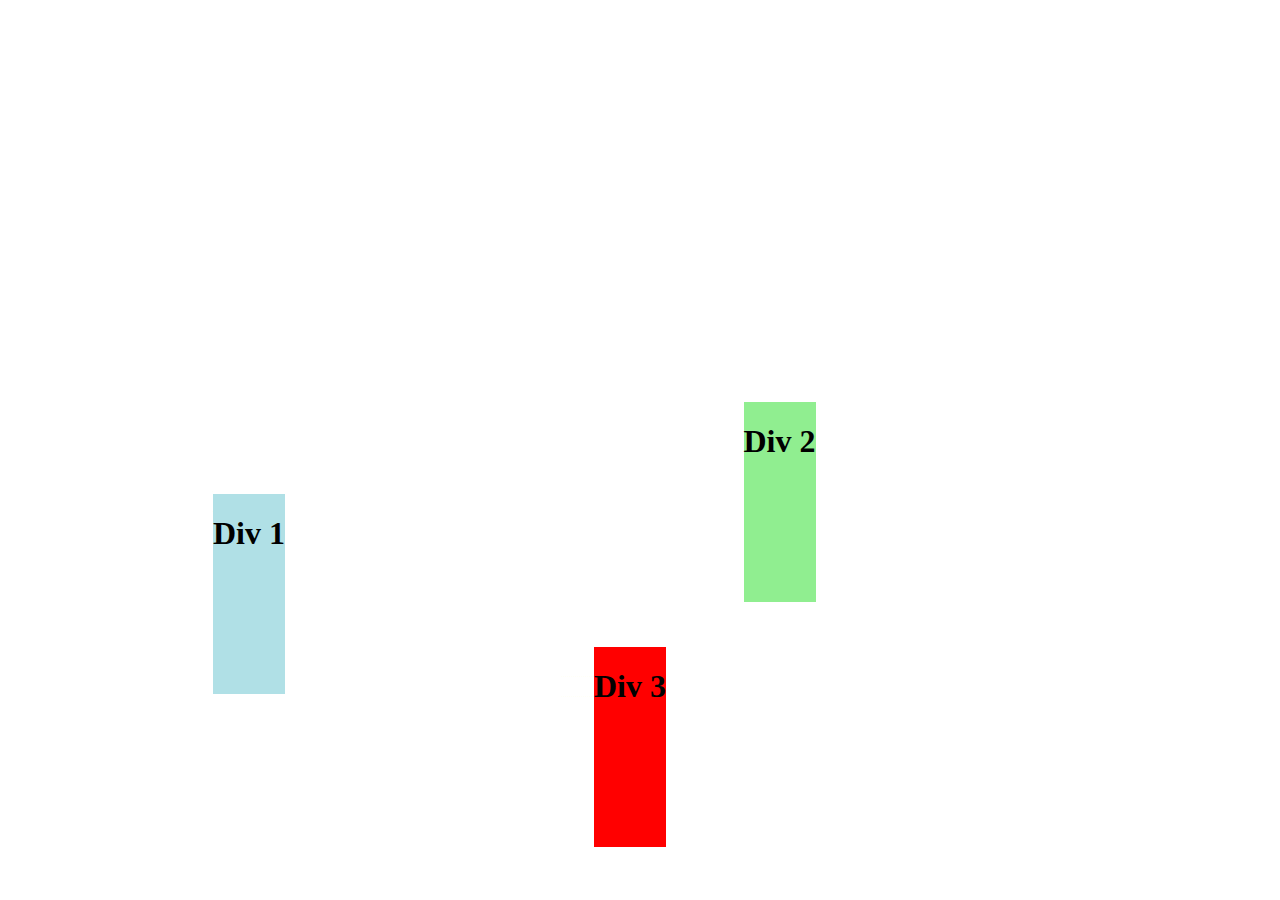
<file: cse383_hw7/part3.html>
<!DOCTYPE html>
<!--
        CSE 383
        Name: Ethan Gutknecht
        Assignment: Lab7
        Description:use JavaScript to create 20 random triangles
-->
<html lang="en">
        <head>
                <meta charset="utf-8">
                <title>CSE 383 Homework 7 PT3</title>
	    	<!-- Bootstrap CSS -->
    		<link href="https://cdn.jsdelivr.net/npm/bootstrap@5.1.1/dist/css/bootstrap.min.css" rel="stylesheet" integrity="sha384-F3w7mX95PdgyTmZZMECAngseQB83DfGTowi0iMjiWaeVhAn4FJkqJByhZMI3AhiU" crossorigin="anonymous">

		<style>
			div {width: 200; height: 200px; position: absolute; }
			#div1 {background-color: powderblue;}
			#div2 {background-color: lightgreen;}
			#div3 {background-color: red;}
			body {overflow: hidden;}
		</style>
        </head>
 
        <body>
		<div id="div1">
			<h1>Div 1</div>
		</div>

		<div id="div2">
			<h1>Div 2</div>
		</div>

		<div id="div3">
			<h1>Div 3</div>
		</div>


                <script language="JavaScript">
			const width  = window.innerWidth || document.documentElement.clientWidth || document.body.clientWidth;
			const height = window.innerHeight|| document.documentElement.clientHeight|| document.body.clientHeight;
			scale = 0;
			
			function placeDivs() {
				for (let i = 1; i < 4 ; i++) {
					var xpos = Math.floor(Math.random() * (width - 200));
					var ypos = Math.floor(Math.random() * (height - 200));

					document.getElementById("div" + i).style.left = xpos + "px";
					document.getElementById("div" + i).style.top  = ypos + "px";
				}
			}
			placeDivs()

			function moveDivs() {
				document.getElementById("div1").style.marginTop = scale + "px";
				document.getElementById("div2").style.marginLeft = (scale / 2) + "px";
				document.getElementById("div2").style.marginTop = (scale / 3) + "px";
				document.getElementById("div3").style.marginLeft = scale + "px";
				scale = scale + 1;
			}

			setInterval(moveDivs, 20)		
		</script>
        </body>
</html>
</file>
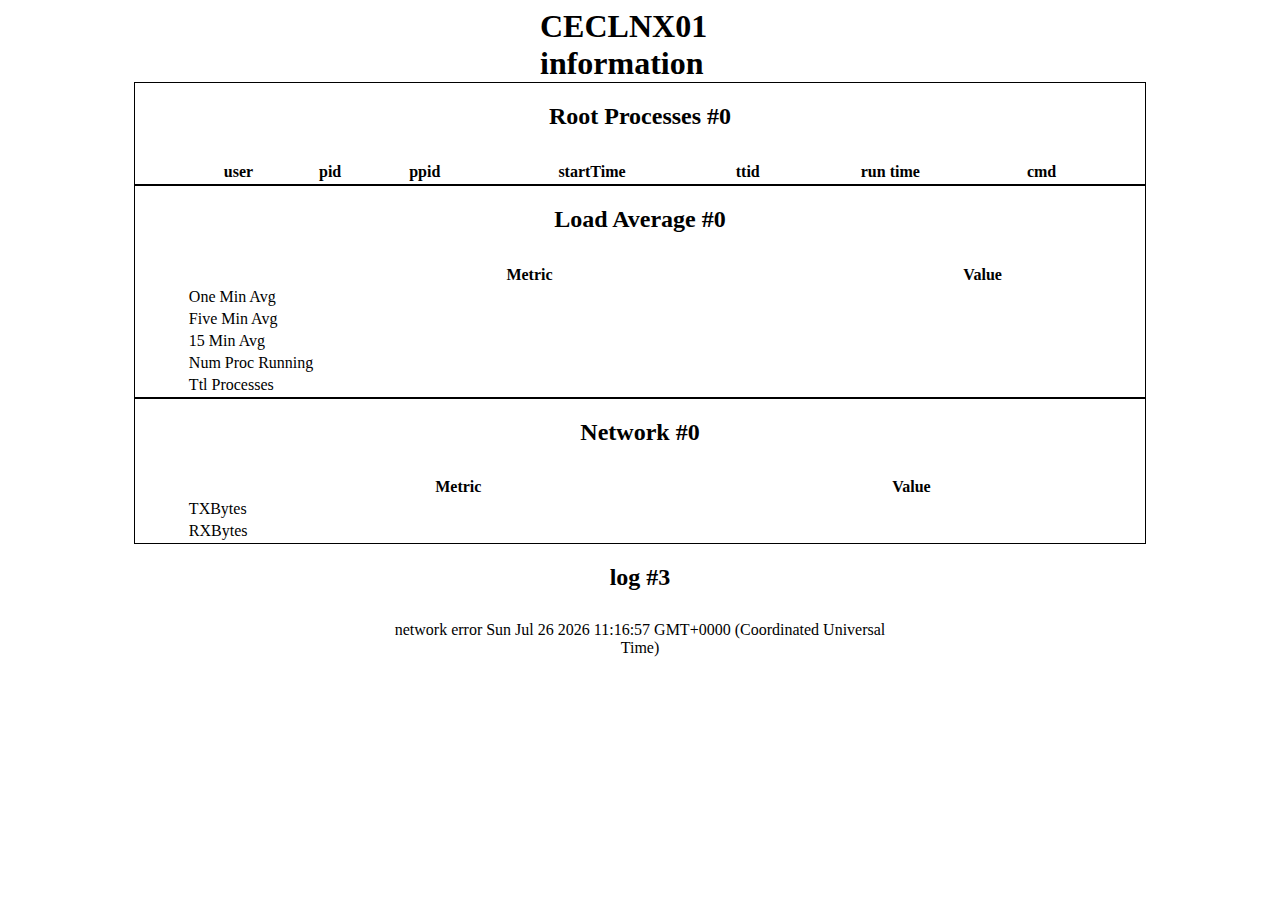
<file: lab10/lab10_f21.html>
<!DOCTYPE html>
<html lang="en">
  <head>
    <meta charset="utf-8">
    <title>CSE Lab 10</title>
    <!-- Latest compiled and minified CSS -->

    <link href="https://cdn.jsdelivr.net/npm/bootstrap@5.1.3/dist/css/bootstrap.min.css" rel="stylesheet" integrity="sha384-1BmE4kWBq78iYhFldvKuhfTAU6auU8tT94WrHftjDbrCEXSU1oBoqyl2QvZ6jIW3" crossorigin="anonymous">

    <script src="https://code.jquery.com/jquery-3.6.0.min.js" integrity="sha256-/xUj+3OJU5yExlq6GSYGSHk7tPXikynS7ogEvDej/m4=" crossorigin="anonymous"></script>

    <!-- Latest compiled JavaScript -->
    
    <script src="lab10_f21.js?rev=1"></script>

    <style>

#MainPage {
  width: 80%;
  margin: auto;
}

h1 {
  width: 200px;
  margin: auto;
}
h2 {
  text-align: center;
  padding-bottom: 10px;
}

.box{
  border: thin solid black;
}

#log {
  width: 500px;
  margin: auto;
  text-align: center;
}
.loadTable {
  width: 90%;
  margin: auto;
}

#time {
  width: 50%;
    margin: auto;
      text-align:center;
}
    </style>

  </head>

  <body>
    <div id='MainPage'>
      <h1>CECLNX01 information</h1>
      <div class="row justify-content-center">


	<div class="col-sm-4 box"><h2>Root Processes #<span id="rootPRun">0</span></h2>
          <table class='table loadTable'>
		<thead><tr><th>user</th><th>pid</th><th>ppid</th><th>startTime</th><th>ttid</th><th>run time</th><th>cmd</th></tr></thead>
		<tbody id="rootProcess">
		<!-- API Contents Go Here -->

		</tbody>
          </table>
        </div>



        <div class="col-sm-4 box"><h2>Load Average #<span id="loadAverageRun">0</span></h2>
          <table class='table loadTable'>
            <thead><tr><th>Metric</th><th>Value</th></tr></thead>
            <tbody>
              <tr><td>One Min Avg</td><td id='onemin'>&nbsp;</td></tr>
              <tr><td>Five Min Avg</td><td id='fivemin'>&nbsp;</td></tr>
              <tr><td>15 Min Avg</td><td id='fifteenmin'>&nbsp;</td></tr>
              <tr><td>Num Proc Running</td><td id='numRunning'>&nbsp;</td></tr>
              <tr><td>Ttl Processes</td><td id='ttlProc'>&nbsp;</td></tr>
            </tbody>
          </table>
        </div>


	<div class="col-sm-4 box"><h2>Network #<span id="networkRun">0</span></h2>
          <table class='table loadTable'>
            <thead><tr><th>Metric</th><th>Value</th></tr></thead>
            <tbody>
              <tr><td>TXBytes</td><td id='txbytes'></td></tr>
              <tr><td>RXBytes</td><td id='rxbytes'></td></tr>
            </tbody>
          </table>
        </div>
      </div>


      <div id='time'></div>
        <h2>log  #<span id="logRun"></span></h2>
        <ul></ul>
      <div id="log">
      </div>
    </div>

    <br><br><br><br>

    <script src="https://cdn.jsdelivr.net/npm/bootstrap@5.1.3/dist/js/bootstrap.bundle.min.js" integrity="sha384-ka7Sk0Gln4gmtz2MlQnikT1wXgYsOg+OMhuP+IlRH9sENBO0LRn5q+8nbTov4+1p" crossorigin="anonymous"></script>

  </body>
</html>
</file>
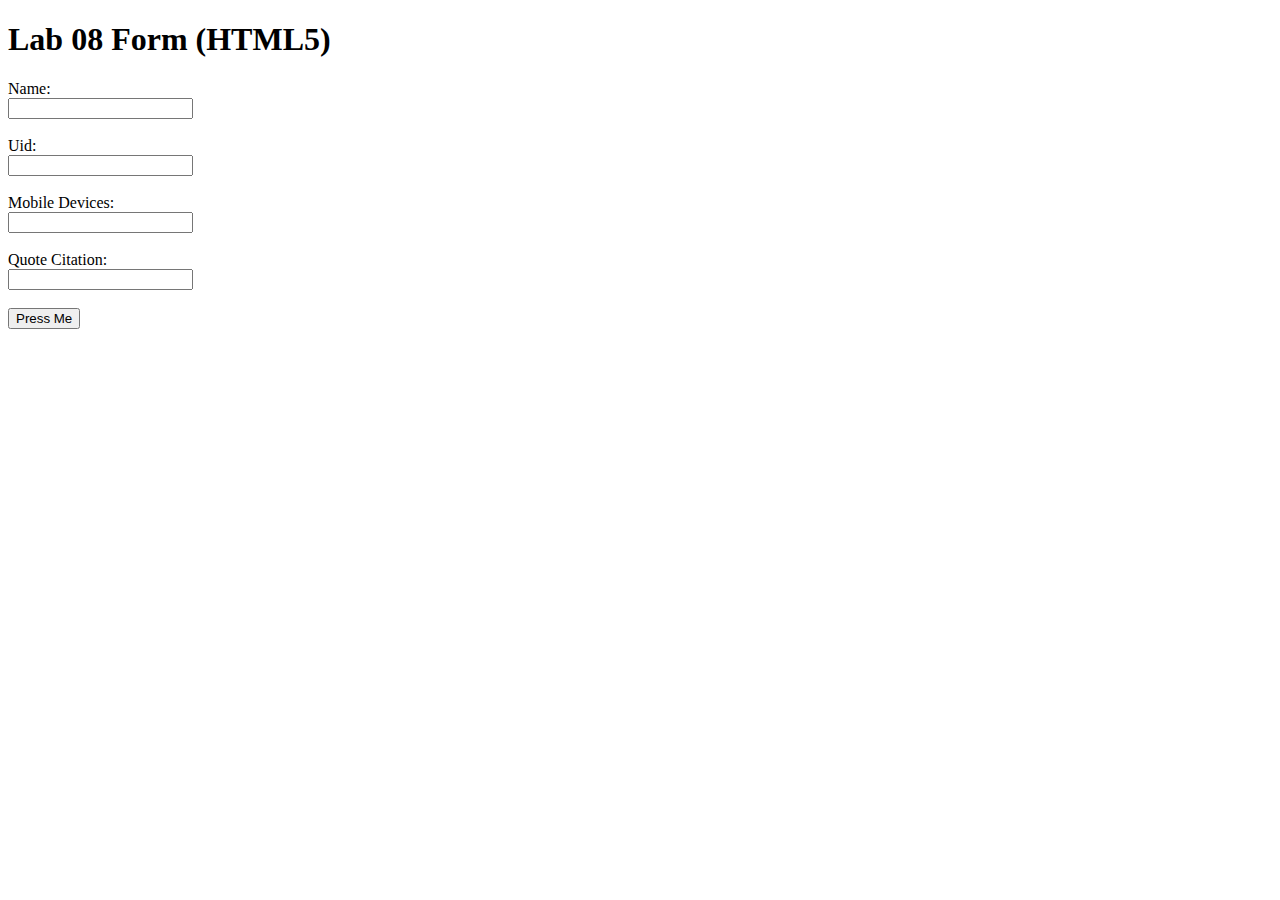
<file: lab8/index1.html>
<!DOCTYPE html>
<html lang="en">
<head>
<title>Lab08 Form</title>
</head>

<body>
<h1> Lab 08 Form (HTML5) </h1>
<form action="" get="" target="_blank">
  <label>Name:</label><br>
  <input type="text" id="name" name="name" pattern="/^(([a-zA-Z]+)\ ?([a-zA-Z]+)){2,}$/"><br><br>

  <label>Uid:</label><br>
  <input type="text" id="Uid" name="Uid" pattern="[a-zA-Z0-9]+"><br><br>

  <!--Numeric Only-->
  <label>Mobile Devices:</label><br>
  <input type="text" id="MobilDevices" name="MobilDevices" pattern="[0-9]|10"><br><br>
  
  <label>Quote Citation:</label><br>
  <input type="text" id="quoteCite" name="quoteCite" pattern="([a-zA-Z0-9.,-/:]+)"><br><br>

  <input type="submit" id="submit_button-f21" name="submit_button-f21" value="Press Me"><br><br><br>
</form> 

</body>
</html>
</file>
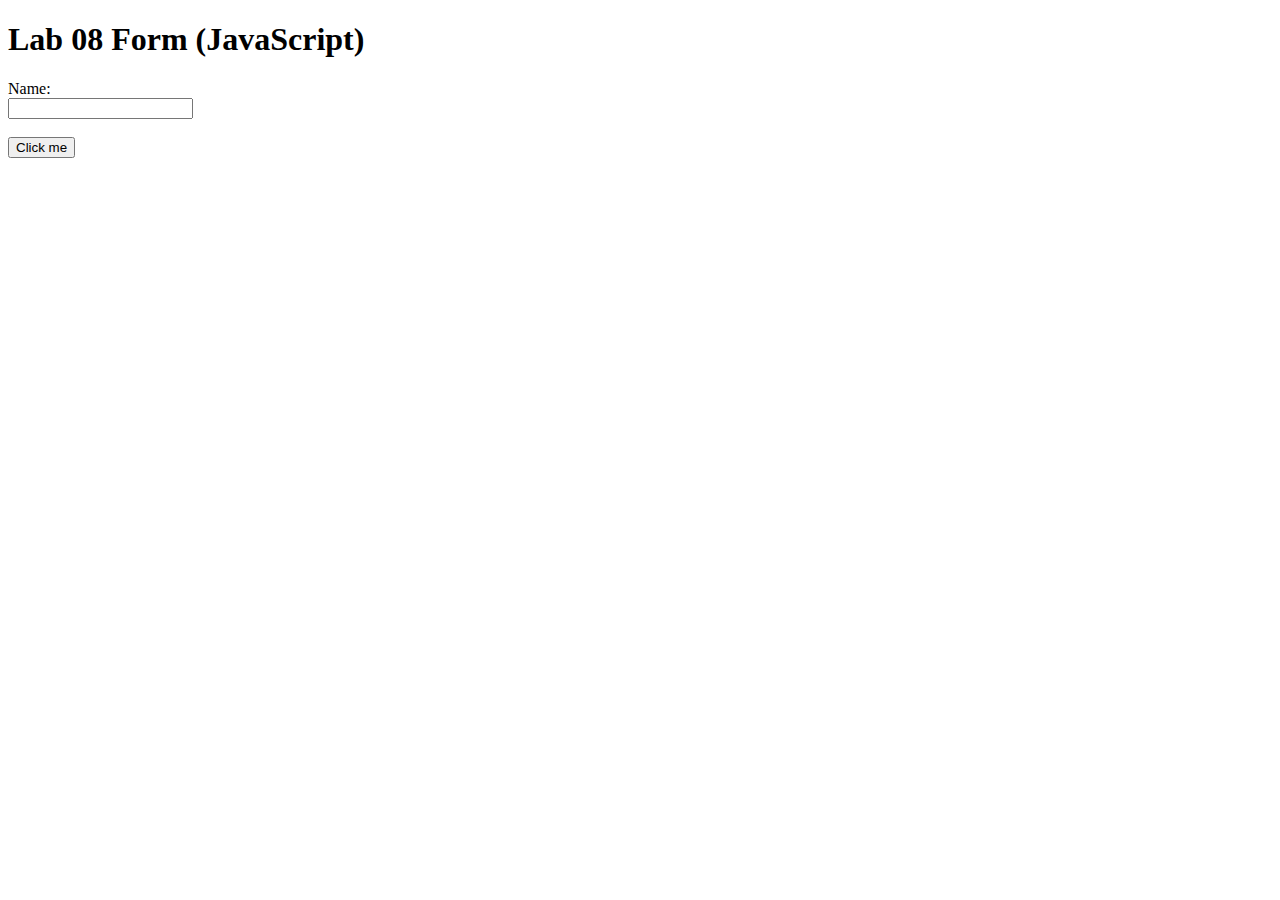
<file: lab8/index2.html>
<!DOCTYPE html>
<html lang="en">
<head>
<title>Lab08 Form</title>
<script>
	// "/^(([a-zA-Z]+)\ ?([a-zA-Z]+)){2,}$/"
	// Verify that the text field has a valid name (firstname lastname)
	// two names (a-zA-Z) with a single space in between
	// if invalid, display a message after the text field is entered, or when the form is submitted.
	// Name feild should be two words
	
	function checkNameFeild() {
	    var nameValue = document.getElementById("name_input").value;
	    if (nameValue.match(/^(([a-zA-Z]+)\ ([a-zA-Z]+))$/) ) {
		document.getElementById("f1").submit();
	    } else {
		alert("The form feilds are not correct!");
		return;
	    }
	}

</script>
</head>



<body>
<h1> Lab 08 Form (JavaScript) </h1>
<form name="f1" id="f1" action="" get="" target="_blank">

  <label>Name:</label><br>
  <input type="text" id="name_input" name="name_input"><br><br>
  
  <button onclick="checkNameFeild()">Click me</button><br><br><br>
</form> 

</body>
</html>
</file>
<file: cse383_hw4/hw4.css>
/* Ethan Gutknecht */
/* CSE383A */
/* Homework04 */

.div1 {
	margin: auto;
	border: 15px dotted red;
  	width: 50%;
	text-align: center;
}

.div2 {
	margin: 15px;
	border: 15px double yellow;
	float: left;
  	width: 25%;
  	padding: 30px;

}

.div3 {
	margin: 15px;
	border: 15px groove green;
	float: left;
  	width: 25%;
  	padding: 30px;

}

.div4 {
	margin: 15px;
	border: 15px outset blue;
	float: left;
  	width: 25%;
  	padding: 30px;

}

.row1 {
  content: "";
  display: table;
  clear: both;
}

h2 {
	text-align: center;
	text-transform: uppercase;
	text-shadow: 1px 1px;
	color: #990000;
}

p {
}
</file>
<file: cse383_hw5/hw5.css>
/* Ethan Gutknecht */
/* CSE383A */
/* Homework05 */

label {
	 font-weight: bold;
}


div {
	background-color: #EBEBEB;
	outline: 1px solid gray;
	vertical-align: baseline;
	text-align: center;
}

.col {
	vertical-align: baseline;
}

h2 {
	text-align: center;
	color: #003399;
	font-weight: bold;
}
</file>
